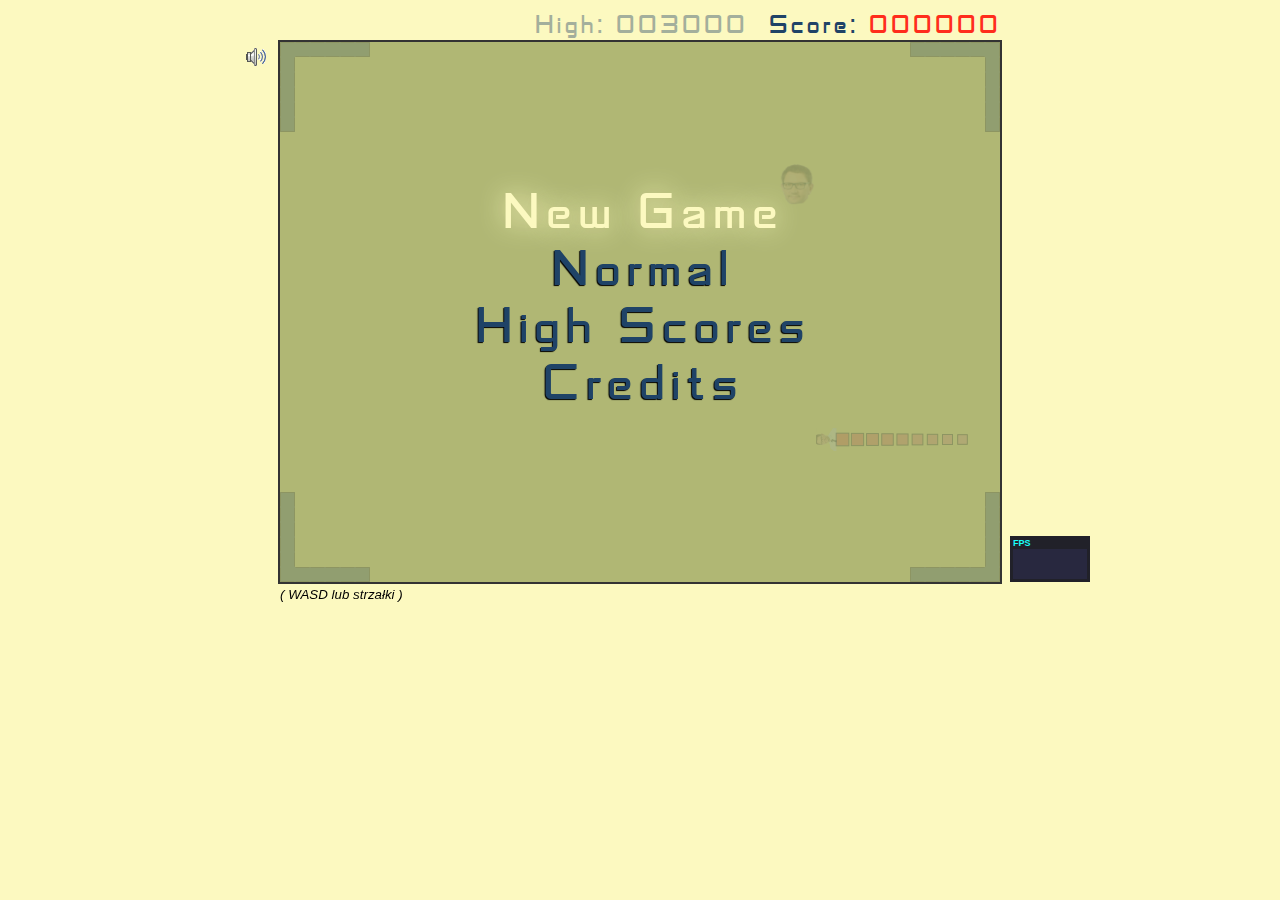
<file: kureksnake/index.html>
<!DOCTYPE html> 
<html>
<head>
  <title>KurekSnake</title>
  <meta http-equiv="Content-Type" content="text/html; charset=utf-8"/>
  <link href="snakes.min.css" media="screen, print" rel="stylesheet" type="text/css" /> 
</head> 
 
<body> 

  <div id="snakes">

    <div id='sound' class='on' title='toggle music and fx' style='display:none;'></div>

    <div id="score">
      <span class="current"><span class='label'>Score: </span><span class="value">000000</span></span>
      <span class="high"><span class='label'>High: </span><span class="value">000000</span></span>
    </div>

    <canvas id="canvas">
      <div class='unsupported'>
        Sorry, this example cannot be run because your browser does not support the &lt;canvas&gt; element
      </div>
    </canvas>

    <div id="overlay">

      <div id="loading" class='menu' style='display:none;'>
        <h1>Loading...</h1>
      </div>

      <div id="highscores" class='menu' style='display:none;'>
        <h1>High Scores</h1>
        <ul></ul>
      </div>

      <div id="credits" class='menu' style='display:none;'>
      </div>
    </div>

    <div id="help">
      ( WASD lub strzałki )
    </div>

  </div>

  <script src="snakes.min.js"></script>
  <script>
  Game.ready(function() {
    game = Snakes();
  });
  </script>

</body> 
</html>
</file>
<file: kureksnake/snakes.min.css>
/*! normalize.css 2011-07-12T10:51 UTC · http://github.com/necolas/normalize.css */article,aside,details,figcaption,figure,footer,header,hgroup,nav,section{display:block}audio[controls],canvas,video{display:inline-block;*display:inline;*zoom:1}html{font-size:100%;overflow-y:scroll;-webkit-tap-highlight-color:rgba(0,0,0,0);-webkit-text-size-adjust:100%;-ms-text-size-adjust:100%}body{margin:0}body,button,input,select,textarea{font-family:sans-serif}a{color:#00e}a:visited{color:#551a8b}a:focus{outline:thin dotted}a:hover,a:active{outline:0}abbr[title]{border-bottom:1px dotted}b,strong{font-weight:bold}blockquote{margin:1em 40px}dfn{font-style:italic}mark{background:#ff0;color:#000}pre,code,kbd,samp{font-family:monospace,monospace;_font-family:'courier new',monospace;font-size:1em}pre{white-space:pre;white-space:pre-wrap;word-wrap:break-word}q{quotes:none}q:before,q:after{content:'';content:none}small{font-size:75%}sub,sup{font-size:75%;line-height:0;position:relative;vertical-align:baseline}sup{top:-0.5em}sub{bottom:-0.25em}ul,ol{margin:1em 0;padding:0 0 0 40px}dd{margin:0 0 0 40px}nav ul,nav ol{list-style:none}img{border:0;-ms-interpolation-mode:bicubic}svg:not(:root){overflow:hidden}figure{margin:0}form{margin:0}fieldset{margin:0 2px;padding:.35em .625em .75em}legend{border:0;*margin-left:-7px}button,input,select,textarea{font-size:100%;margin:0;vertical-align:baseline;*vertical-align:middle}button,input{line-height:normal;*overflow:visible}table button,table input{*overflow:auto}button,html input[type="button"],input[type="reset"],input[type="submit"]{cursor:pointer;-webkit-appearance:button}input[type="checkbox"],input[type="radio"]{box-sizing:border-box}input[type="search"]{-webkit-appearance:textfield;-moz-box-sizing:content-box;-webkit-box-sizing:content-box;box-sizing:content-box}input[type="search"]::-webkit-search-decoration{-webkit-appearance:none}button::-moz-focus-inner,input::-moz-focus-inner{border:0;padding:0}textarea{overflow:auto;vertical-align:top}table{border-collapse:collapse;border-spacing:0}@font-face{font-family:'SFFedoraRegular';src:url('fonts/sf_fedora-webfont.eot');src:url('fonts/sf_fedora-webfont.eot?#iefix') format('embedded-opentype'),url('fonts/sf_fedora-webfont.woff') format('woff'),url('fonts/sf_fedora-webfont.ttf') format('truetype'),url('fonts/sf_fedora-webfont.svg#SFFedoraRegular') format('svg');font-weight:normal;font-style:normal}@font-face{font-family:'SFFedoraTitlesRegular';src:url('fonts/sf_fedora_titles-webfont.eot');src:url('fonts/sf_fedora_titles-webfont.eot?#iefix') format('embedded-opentype'),url('fonts/sf_fedora_titles-webfont.woff') format('woff'),url('fonts/sf_fedora_titles-webfont.ttf') format('truetype'),url('fonts/sf_fedora_titles-webfont.svg#SFFedoraTitlesRegular') format('svg');font-weight:normal;font-style:normal}@font-face{font-family:'SFFedoraTitlesItalic';src:url('fonts/sf_fedora_titles_italic-webfont.eot');src:url('fonts/sf_fedora_titles_italic-webfont.eot?#iefix') format('embedded-opentype'),url('fonts/sf_fedora_titles_italic-webfont.woff') format('woff'),url('fonts/sf_fedora_titles_italic-webfont.ttf') format('truetype'),url('fonts/sf_fedora_titles_italic-webfont.svg#SFFedoraTitlesItalic') format('svg');font-weight:normal;font-style:normal}body{padding:0;margin:0;background:#fcf9c0}.watermark{position:absolute;opacity:.4}#snakes{margin:3em auto;position:relative;border:2px solid #333;user-select:none}#canvas{position:absolute;width:100%;height:100%;background-color:#f9f281;-webkit-transform:translateZ(0)}#overlay{position:absolute;width:100%;height:100%;background-color:rgba(6,46,87,0.3)}#loading{position:absolute;width:100%;height:100%;text-align:center;margin-top:5em;color:#1f4367;opacity:.5;font-size:2em}#menu{position:absolute;width:100%}#quitmenu{position:absolute;width:100%}#highscores{position:absolute;width:100%}#credits{position:absolute;width:100%}#logo{position:absolute;top:1em}#stats{position:absolute;right:-90px;bottom:0}#help{position:absolute;width:100%;bottom:-1.5em;font-style:italic}#sound{width:32px;height:32px;background:url(images/mute.png);display:inline-block;cursor:pointer;position:absolute;left:-40px}#sound.on{background-position:0 0}#sound.off{background-position:-32px 0}#score{width:100%;position:absolute;top:-1.2em;font-family:SFFedoraTitlesRegular,Arial;font-size:2em;color:#1f4367}#score .value{display:inline-block;width:5em;text-align:left}#score .high{display:block;width:9em;text-align:center;margin:0 auto;opacity:.4}#score .current{position:absolute;right:0}#score .current .value{color:#ff2d1c}#snakes.highscore #score .high{opacity:1.0}#credits ul{padding:0;font-size:.5em;text-shadow:none;list-style:none;margin-top:-1em}#credits ul li{color:#1f4367}#credits ul li .key{display:inline-block;width:10em;text-align:right}#credits ul li .value{display:inline-block;width:10em;text-align:left}#credits ul li a{color:#fcf9c0;text-decoration:none}#credits ul li a:hover{text-decoration:underline}#credits ul li.author{font-family:SFFedoraRegular,Arial;font-size:1.25em;margin-bottom:.5em}#credits ul li.author a{color:#ffff40;text-shadow:0 0 1em #ff7a1c}#highscores h1{font-size:1em;color:#ffff40;text-shadow:0 0 .5em #ff7a1c;margin-top:-0.5em}#highscores ul{padding:0;font-size:.5em;text-shadow:none;list-style:none}#highscores ul li span.score{display:inline-block;width:10em;color:#ffff40;text-align:right;margin-right:.25em;text-shadow:0 0 .5em #ff7a1c}#highscores ul li span.name{display:inline-block;width:10em;color:#1f4367;text-align:left;margin-left:.25em;text-transform:uppercase}#highscores ul li.current span.name{color:#1f4367;text-shadow:0 0 .5em #1f4367}#highscores ul li.editing{border:2px solid black;background:rgba(255,255,255,0.5);border-left:0;border-right:0}#highscores ul li.editing span.score{color:#ff2d1c;text-shadow:none}#highscores ul li.editing span.name{color:#ff2d1c}#highscores span.reset{display:inline-block;margin-top:1em;margin-left:10em;cursor:pointer;font-family:SFFedoraTitlesItalic;text-decoration:underline}#highscores span.reset:hover{color:#ff2d1c}#highscores input{background:transparent;color:#ff2d1c;font-family:SFFedoraTitlesRegular,Arial;border:0;padding:0;margin:0;text-transform:uppercase;width:12em}#highscores input:focus{outline:0}.menu{margin-top:2.6em;font-family:SFFedoraTitlesRegular,Arial;font-size:4em;text-align:center;text-shadow:-1px 1px 1px black}.menu .item{color:#1f4367;text-decoration:none;outline:0}.menu .item.selected{color:#fcf9c0;text-shadow:0 0 .5em #fcf9c0}.menu .item .choice{width:4em;display:inline-block}.menu .item .prev{width:1em;display:none;text-align:right}.menu .item .next{width:1em;display:none;text-align:left}.menu .item.selected .prev{display:inline-block;color:#f8f38c}.menu .item.selected .next{display:inline-block;color:#f8f38c}#snakes.state_is_quit .menu .item.selected:before{content:'>'}#snakes.state_is_quit .menu .item.selected:after{content:'<'}.unsupported{border:1px solid #ffff40;color:black;background-color:#ffffad;padding:2em;margin:5em;display:inline-block}@media screen and (min-width:0){#snakes{width:480px;height:360px;font-size:7pt}#logo{width:200px;height:100px}.watermark.top{top:-52px;width:150px;height:50px;background:url('images/firesnake/360.top.png')}.watermark.left{left:-152px;width:150px;height:360px;background:url('images/firesnake/360.left.png')}.watermark.right{right:-152px;width:150px;height:360px;background:url('images/firesnake/360.right.png')}}@media screen and (min-width:1200px){#snakes{width:720px;height:540px;font-size:10pt}#logo{width:300px;height:150px}.watermark.top{top:-77px;width:225px;height:75px;background:url('images/firesnake/540.top.png')}.watermark.left{left:-227px;width:225px;height:540px;background:url('images/firesnake/540.left.png')}.watermark.right{right:-227px;width:225px;height:540px;background:url('images/firesnake/540.right.png')}}@media screen and (min-width:1600px){#snakes{width:960px;height:720px;font-size:12pt}#logo{width:400px;height:200px}.watermark.top{top:-102px;width:300px;height:100px;background:url('images/firesnake/720.top.png')}.watermark.left{left:-302px;width:300px;height:720px;background:url('images/firesnake/720.left.png')}.watermark.right{right:-302px;width:300px;height:720px;background:url('images/firesnake/720.right.png')}}
</file>
